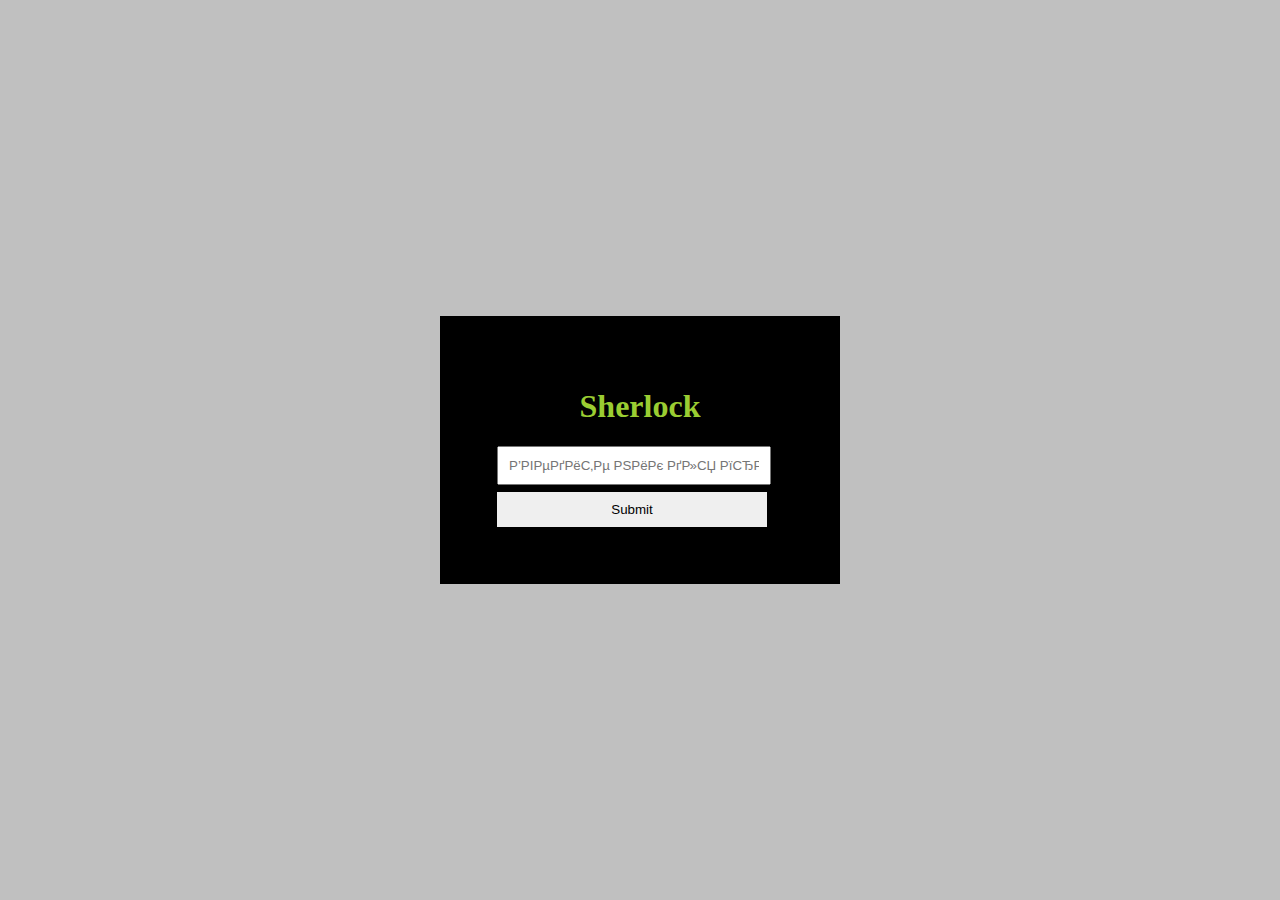
<file: template/index.html>
<!DOCTYPE HTML>
<html>
<head>
<meta charset="windows-1251">
<link rel="stylesheet" href="../template/main.css">
<title>Шерлок</title>
</head>
<body>
    <form action="/cgi-bin/form.py">
	    <h1>Sherlock</h1>
        <input type="text" name="nick" placeholder="Введите ник для проверки">
        <input type="submit">
    </form>
</body>
</html>
</file>
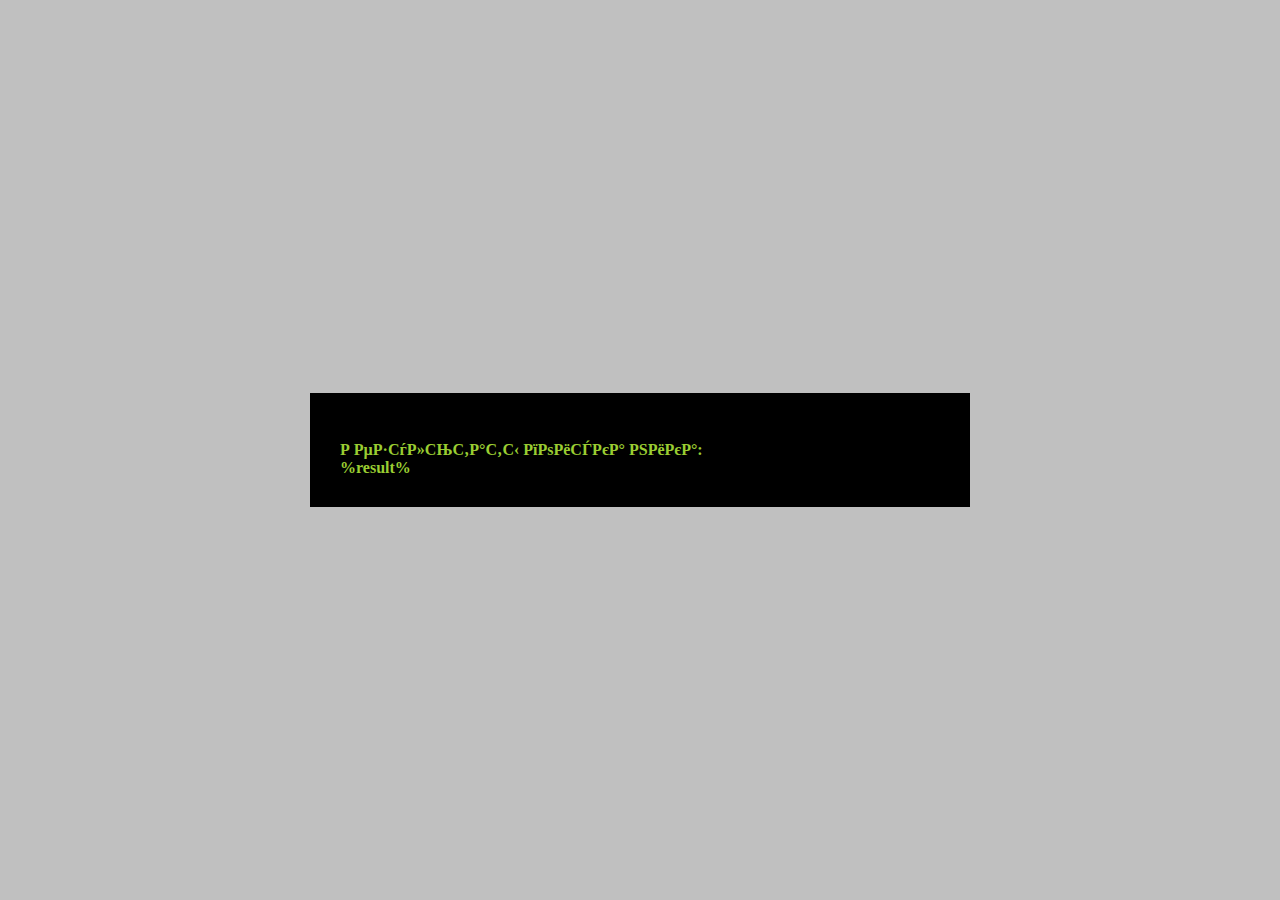
<file: template/form.html>
<!DOCTYPE HTML>
<html>
<head>
<meta charset="windows-1251">
<link rel="stylesheet" href="../template/main.css">
<title>Шерлок</title>
</head>
<body>
    <div class="result2">
	<b>Результаты поиска ника:</b>
        %result%
    </div>
</body>
</html>
</file>
<file: template/main.css>
body, html {
padding: 0px;
margin: 0px;
width: 100%;
height: 100%;
}
body {
background: silver;	
display: flex;
justify-content: center;
align-items: center;	
}
form, .result {
width: 300px;
text-align: center;
margin: 0 auto;	
height: auto;
padding: 50px;
background: #000;
}
form h1 {
color: YellowGreen;	
}
input {
width: 250px;
margin: 0 auto;
display: block;
padding: 10px;
margin: 7px;	
}
input[type="submit"]{
border: none;	
width: 270px;	
padding: 10px;
}
.result2 {
margin: 0 auto;	
height: auto;
width: 600px !important;
font-weight: bold;
white-space: pre;
white-space: pre-wrap;
white-space: pre-line;
white-space: -moz-pre-wrap !important;
white-space: -hp-pre-wrap;
white-space: -o-pre-wrap;
white-space: -pre-wrap;
word-wrap: break-word;
text-align: left;
color: YellowGreen;
padding: 30px;
background: #000;
}
</file>
